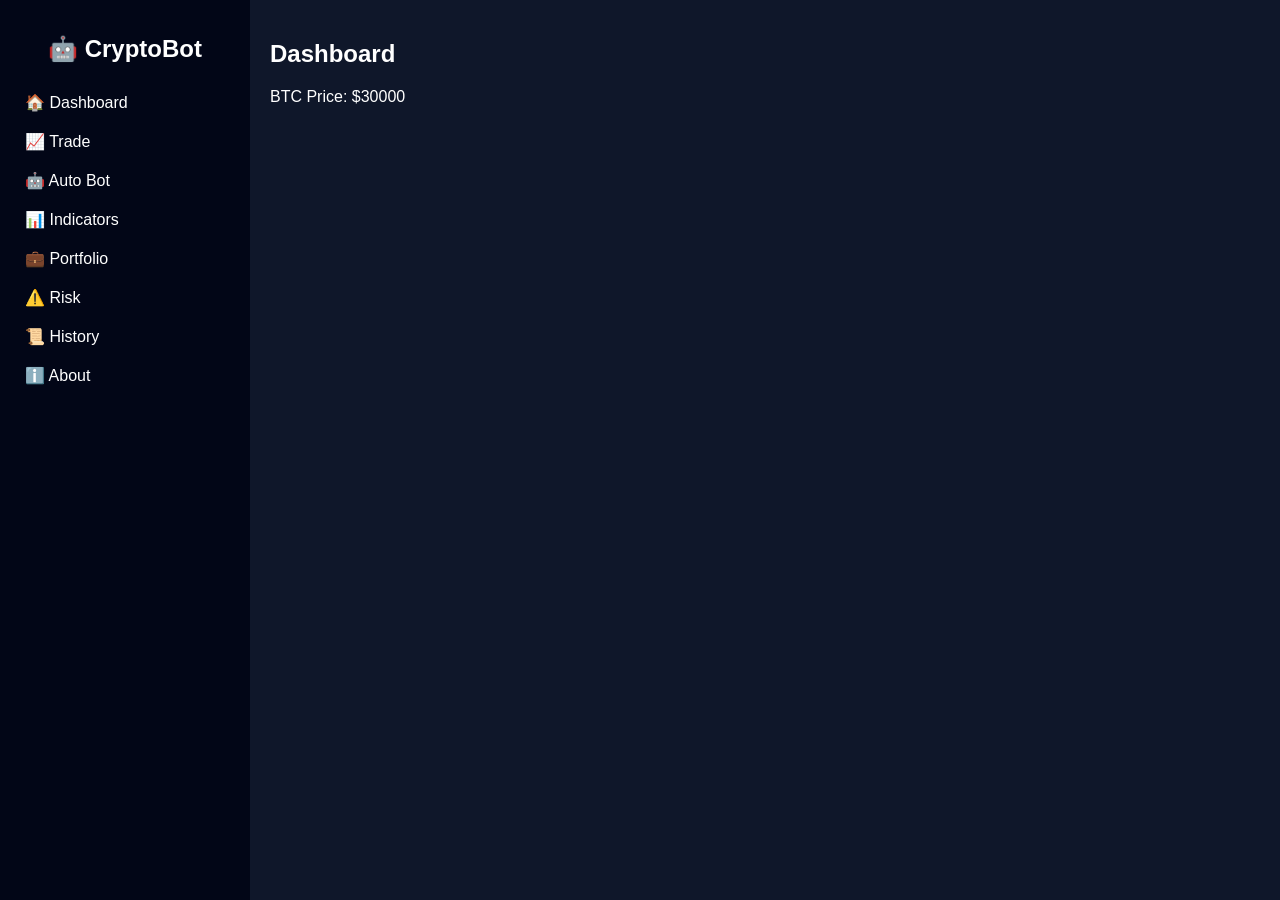
<file: index.html>
<!DOCTYPE html>
<html lang="en">
<head>
  <meta charset="UTF-8">
  <title>Crypto Bot Simulator</title>
  <link rel="stylesheet" href="style.css">
</head>
<body>

<div class="app">
  <aside class="sidebar">
    <h2>🤖 CryptoBot</h2>
    <ul>
      <li onclick="showSection('dashboard')">🏠 Dashboard</li>
      <li onclick="showSection('trade')">📈 Trade</li>
      <li onclick="showSection('bot')">🤖 Auto Bot</li>
      <li onclick="showSection('indicators')">📊 Indicators</li>
      <li onclick="showSection('portfolio')">💼 Portfolio</li>
      <li onclick="showSection('risk')">⚠️ Risk</li>
      <li onclick="showSection('history')">📜 History</li>
      <li onclick="showSection('about')">ℹ️ About</li>
    </ul>
  </aside>

  <main class="content">
    <section id="dashboard" class="page active">
      <h1>Dashboard</h1>
      <p>BTC Price: <span id="price">$30000</span></p>
    </section>
    <section id="trade" class="page">
      <h1>Manual Trade</h1>
      <button onclick="buy()">Buy</button>
      <button onclick="sell()">Sell</button>
    </section>
    <section id="bot" class="page">
      <h1>Auto Bot</h1>
      <button onclick="toggleBot()">Toggle Bot</button>
      <p>Status: <span id="botStatus">OFF</span></p>
    </section>
    <section id="indicators" class="page">
      <h1>Indicators</h1>
      <p>RSI: <span id="rsi">45</span></p>
      <p>EMA: <span id="ema">29800</span></p>
    </section>
    <section id="portfolio" class="page">
      <h1>Portfolio</h1>
      <p>Balance: $<span id="balance">10000</span></p>
      <p>PnL: $<span id="pnl">0</span></p>
    </section>
    <section id="risk" class="page">
      <h1>Risk Manager</h1>
      <p>Stop Loss: 2%</p>
      <p>Take Profit: 4%</p>
    </section>
    <section id="history" class="page">
      <h1>Trade History</h1>
      <ul id="historyList"></ul>
    </section>
    <section id="about" class="page">
      <h1>About</h1>
      <p>Crypto Trading Simulator (Paper Trading)</p>
    </section>
  </main>
</div>

<script src="script.js"></script>
</body>
</html>
</file>
<file: style.css>
body {
  margin: 0;
  font-family: Arial, sans-serif;
  background: #0f172a;
  color: #fff;
}

.app {
  display: flex;
  height: 100vh;
}

.sidebar {
  width: 220px;
  background: #020617;
  padding: 15px;
}

.sidebar h2 {
  text-align: center;
  margin-bottom: 20px;
}

.sidebar ul {
  list-style: none;
  padding: 0;
}

.sidebar li {
  padding: 10px;
  cursor: pointer;
  border-radius: 6px;
}

.sidebar li:hover {
  background: #1e293b;
}

.content {
  flex: 1;
  padding: 20px;
}

.page {
  display: none;
}

.page.active {
  display: block;
}

button {
  padding: 10px 15px;
  margin: 5px;
  background: #22c55e;
  border: none;
  border-radius: 6px;
  cursor: pointer;
}
</file>
